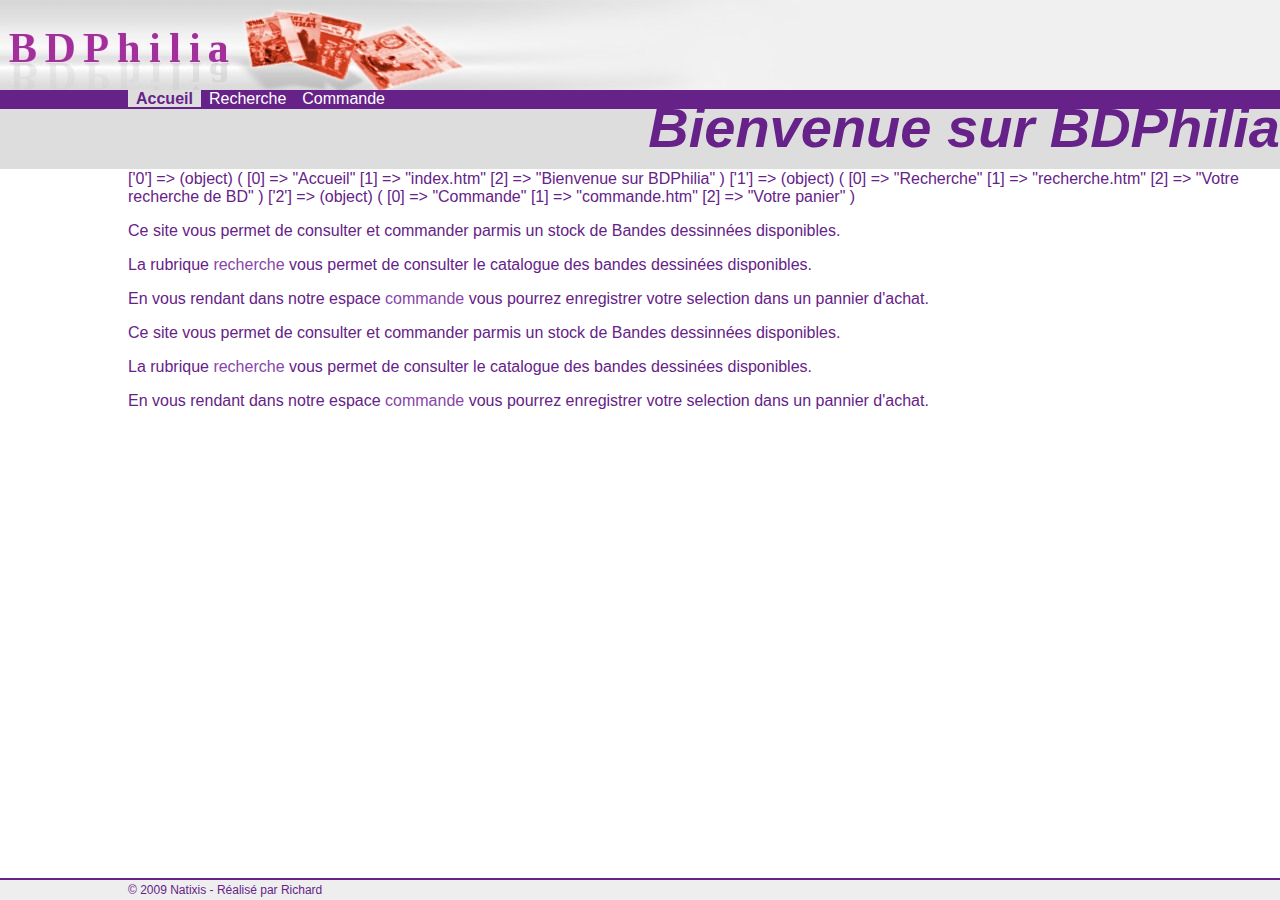
<file: mytp/index.htm>
<html>
    <head>
        <title>Accueil</title>
        <style type="text/css" media="screen">
            @import url("lib/style.css");
        </style>
        <script language="javascript" type="text/javascript" src="lib/affiche.js">
        </script>
        <script language="javascript" type="text/javascript" src="lib/menu.js">
        </script>
        <script language="javascript" type="text/javascript" src="lib/toolkit.js">
        </script>
    </head>
    <body>
        <script>page = "index.htm";</script>
        <script>document.write(affichePageBandeauHaut());</script>
        <script>document.write(affichePageMenu(page));</script>
        <script>document.write(affichePageTitre(page));</script>
        <div id="blockDroit">
            <script language="javascript" type="text/javascript">
                document.write(print_r(pagesDisponibles));
            </script>

            <p>Ce site vous permet de consulter et commander parmis un stock de Bandes dessinnées disponibles.</p>
            <p>La rubrique <a href="recherche.htm">recherche</a> vous permet de consulter le catalogue des bandes dessinées disponibles.</p>
            <p>En vous rendant dans notre espace <a href="commande.htm">commande</a> vous pourrez enregistrer votre selection dans un pannier d'achat.</p>	<p>Ce site vous permet de consulter et commander parmis un stock de Bandes dessinnées disponibles.</p>
            <p>La rubrique <a href="recherche.htm">recherche</a> vous permet de consulter le catalogue des bandes dessinées disponibles.</p>
            <p>En vous rendant dans notre espace <a href="commande.htm">commande</a> vous pourrez enregistrer votre selection dans un pannier d'achat.</p>
        </div>
        <script>document.write(affichePagePied());</script>
    </body>
</html>
</file>
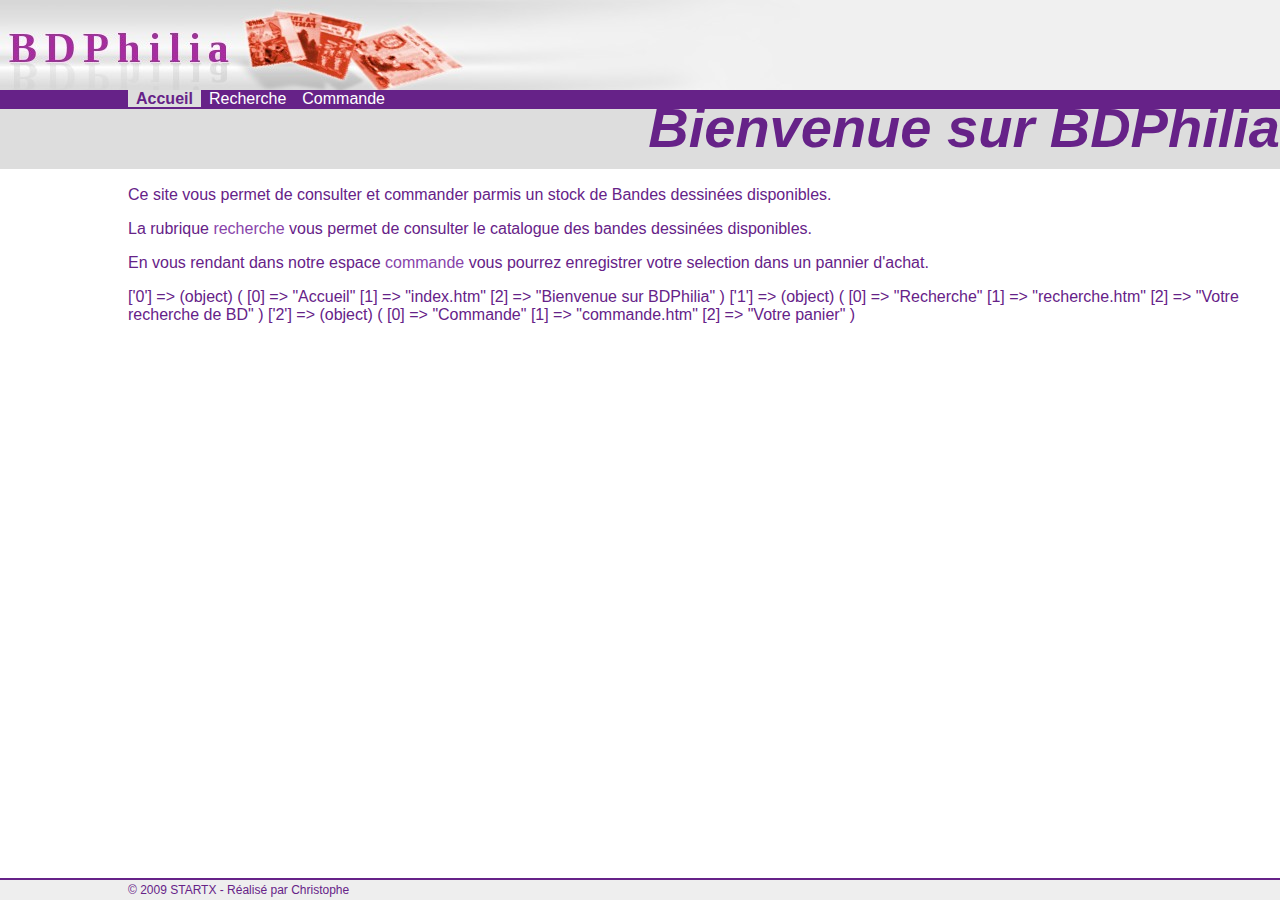
<file: TP/05. Objets Navigateur/01b.corrige/index.htm>
<html>
	<head>
		<title>Accueil</title>
		<script language="javascript" type="text/javascript" src="lib/toolkit.js">
		</script>
		<script language="javascript" type="text/javascript" src="lib/affiche.js">
		</script>
		<script language="javascript" type="text/javascript" src="lib/menu.js">
		</script>
		<style type="text/css" media="screen">
			@import url("lib/style.css");
		</style>
	</head>
	<body>
		<script language="javascript" type="text/javascript">
			affichePageBandeauHaut();
			affichePageMenu("index.htm");
			affichePageTitre("index.htm");
			document.write(print_r(pagesDisponibles));
			affichePagePied();
		</script>
		<div id="blockDroit">
			<p>Ce site vous permet de consulter et commander parmis un stock de Bandes dessinées disponibles.</p>
			<p>La rubrique <a href="recherche.htm">recherche</a> vous permet de consulter le catalogue des bandes dessinées disponibles.</p>
			<p>En vous rendant dans notre espace <a href="commande.htm">commande</a> vous pourrez enregistrer votre selection dans un pannier d'achat.</p>
			<script language="javascript" type="text/javascript">
				document.write(print_r(pagesDisponibles));
			</script>
		</div>
	</body>
</html>
</file>
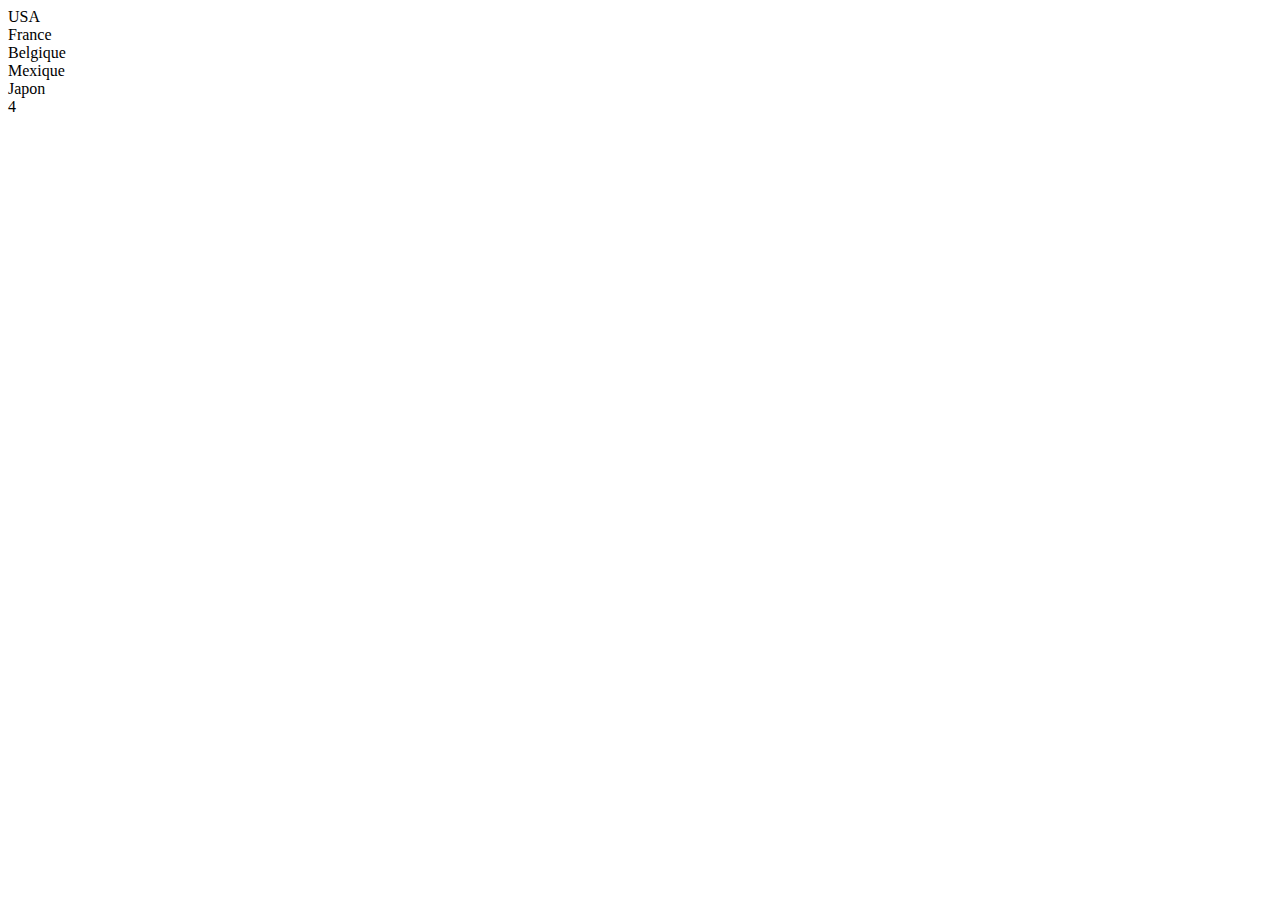
<file: ex1.html>
<!DOCTYPE html>
<!--
To change this license header, choose License Headers in Project Properties.
To change this template file, choose Tools | Templates
and open the template in the editor.
-->
<html>
    <head>
        <title>TODO supply a title</title>
        <meta charset="UTF-8">
        <meta name="viewport" content="width=device-width, initial-scale=1.0">
    </head>
    <body>
        <script language="javascript" type="text/javascript">
            pays=new Array();
            pays.push("USA");
            document.write(pays[0]);
            
            var tabPaysTel = [
                [33,"France"],
                [32,"Belgique"],
                [52,"Mexique"],
                [81,"Japon"]
            ];
            console.log(tabPaysTel);
            document.write("<br />"+tabPaysTel[0][1]);
            document.write("<br />"+tabPaysTel[1][1]);
            document.write("<br />"+tabPaysTel[2][1]);
            document.write("<br />"+tabPaysTel[3][1]);
            document.write("<br />"+tabPaysTel.length);
            
            document.get
        </script>
    </body>
</html>
</file>
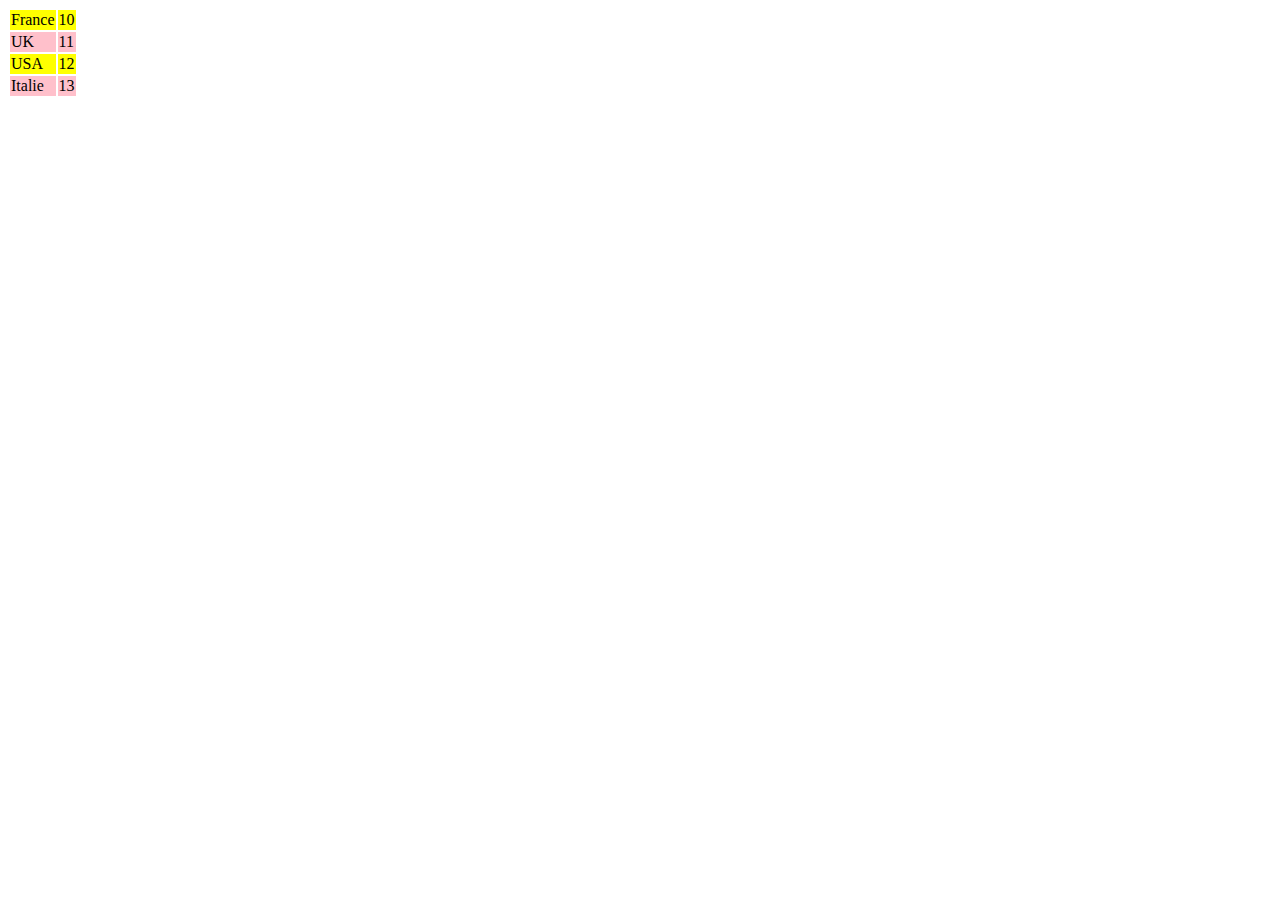
<file: ex2.html>
<!DOCTYPE html>
<!--
To change this license header, choose License Headers in Project Properties.
To change this template file, choose Tools | Templates
and open the template in the editor.
-->
<html>
    <head>
        <title>Ex2</title>
        <meta charset="UTF-8">
        <meta name="viewport" content="width=device-width, initial-scale=1.0">
    </head>
    <body>
        <script language="javascript" type="text/javascript">
          tab_pays = new Array();
          tab_pays[0]=["France",10];
          tab_pays[1]=["UK",11];
          tab_pays[2]=["USA",12];
          tab_pays[3]=["Italie",13];
          // console.log(tab_pays[0][0]);
          // console.log(tab_pays.length);
          
          var i = new Number();
          var affTab = new String();
          affTab = "<table>";
          for (i=0;i<tab_pays.length;i++){
              // console.log(i);
              if (i%2==0){
                affTab += "<tr bgcolor=yellow>";
              } else {
                affTab += "<tr bgcolor=pink>";  
              }
              affTab += "<td>" + tab_pays[i][0].toString() + "</td>";
              affTab += "<td>" + tab_pays[i][1].toString() + "</td>";
              affTab += "</tr>";
          }
          affTab += "</table>";
          // console.log(affTab);
          document.write(affTab);
        </script>
    </body>
</html>
</file>
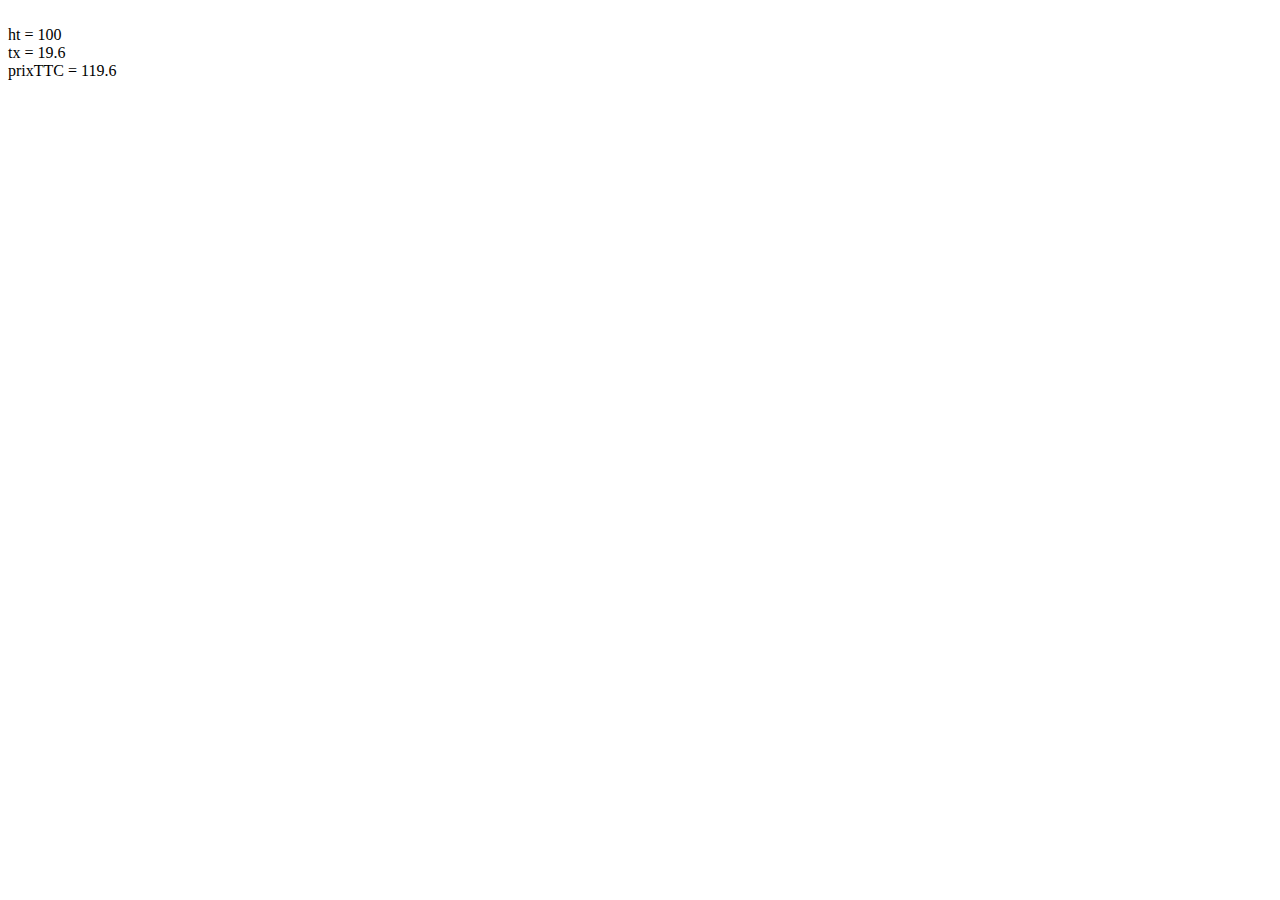
<file: ex3.html>
<!DOCTYPE html>
<!--
To change this license header, choose License Headers in Project Properties.
To change this template file, choose Tools | Templates
and open the template in the editor.
-->
<html>
    <head>
        <title>Ex3</title>
        <meta charset="UTF-8">
        <meta name="viewport" content="width=device-width, initial-scale=1.0">

        <script language="javascript" type="text/javascript">
        //toujours déclaré la foinction avant son utilisation
            function prixTTC (prixHT,taux){
                return (prixHT * (100 + taux)/100);
            }
        </script>

    </head>
    <body>
        <script language="javascript" type="text/javascript">
            var ht = 100;
            var tx=[5.5,19.6];
            ttc = prixTTC (ht,tx[1]);
            document.write("<br /> ht = " + ht.toString());
            document.write("<br /> tx = " + tx[1].toString());
            document.write("<br /> prixTTC = " + ttc.toString());
        </script>
    </body>
</html>
</file>
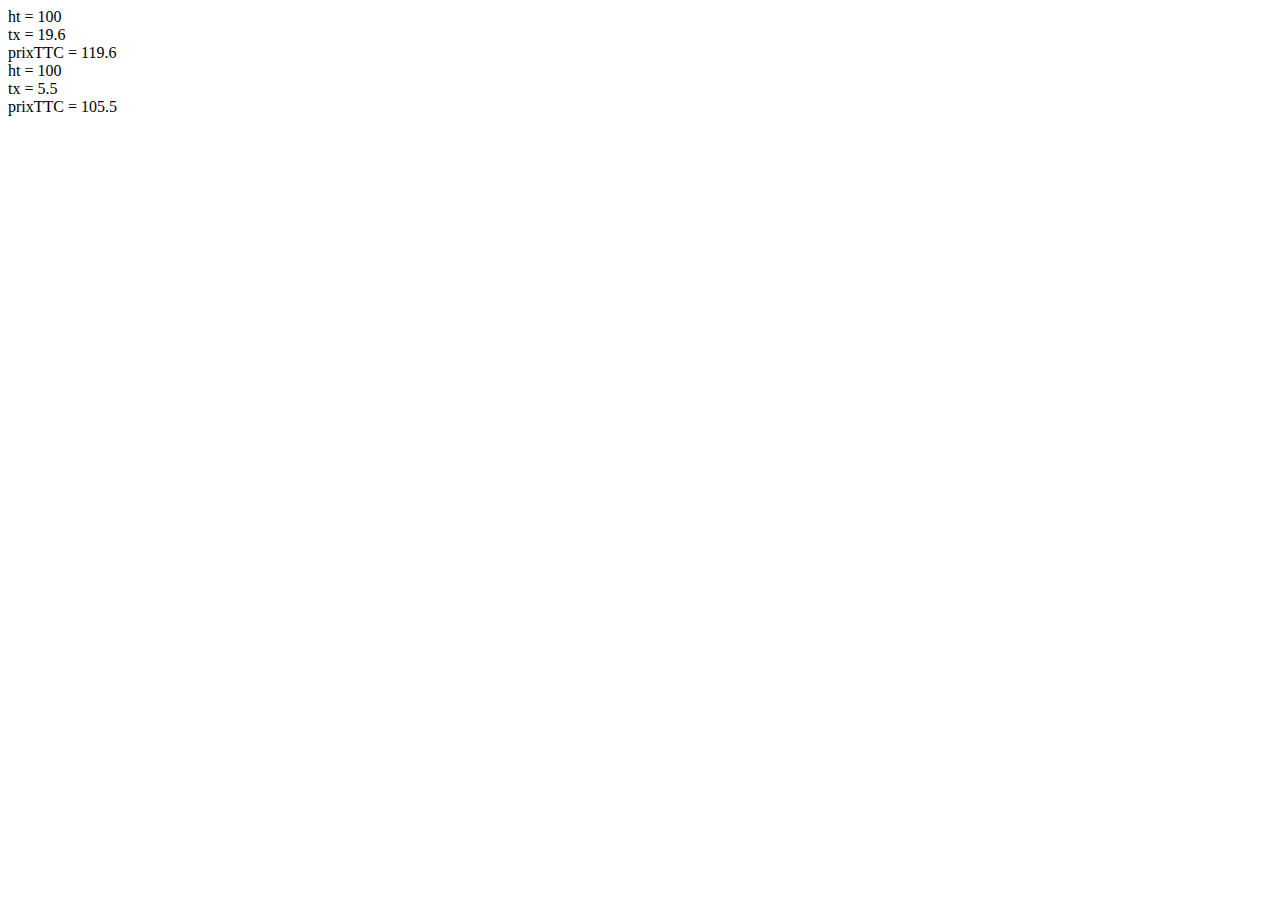
<file: ex3bis.html>
<!DOCTYPE html>
<!--
To change this license header, choose License Headers in Project Properties.
To change this template file, choose Tools | Templates
and open the template in the editor.
-->
<html>
    <head>
        <title>Ex3bis</title>
        <meta charset="UTF-8">
        <meta name="viewport" content="width=device-width, initial-scale=1.0">

        <script language="javascript" type="text/javascript">
            pttc = new Number();
        </script>

        <script language="javascript" type="text/javascript" src="ex3bis.js">
        </script>

    </head>
    <body>
        <script language="javascript" type="text/javascript">
            var ht = 100;
            var tx=[5.5,19.6];
            var ttc = prixTTC (ht,tx[1]);
            document.write("ht = " + ht.toString());
            document.write("<br /> tx = " + tx[1].toString());
            document.write("<br /> prixTTC = " + ttc.toString());
            var ttc = prixTTCg (ht,tx[0]);
            document.write("<br /> ht = " + ht.toString());
            document.write("<br /> tx = " + tx[0].toString());
            document.write("<br /> prixTTC = " + ttc.toString());
        </script>
    </body>
</html>
</file>
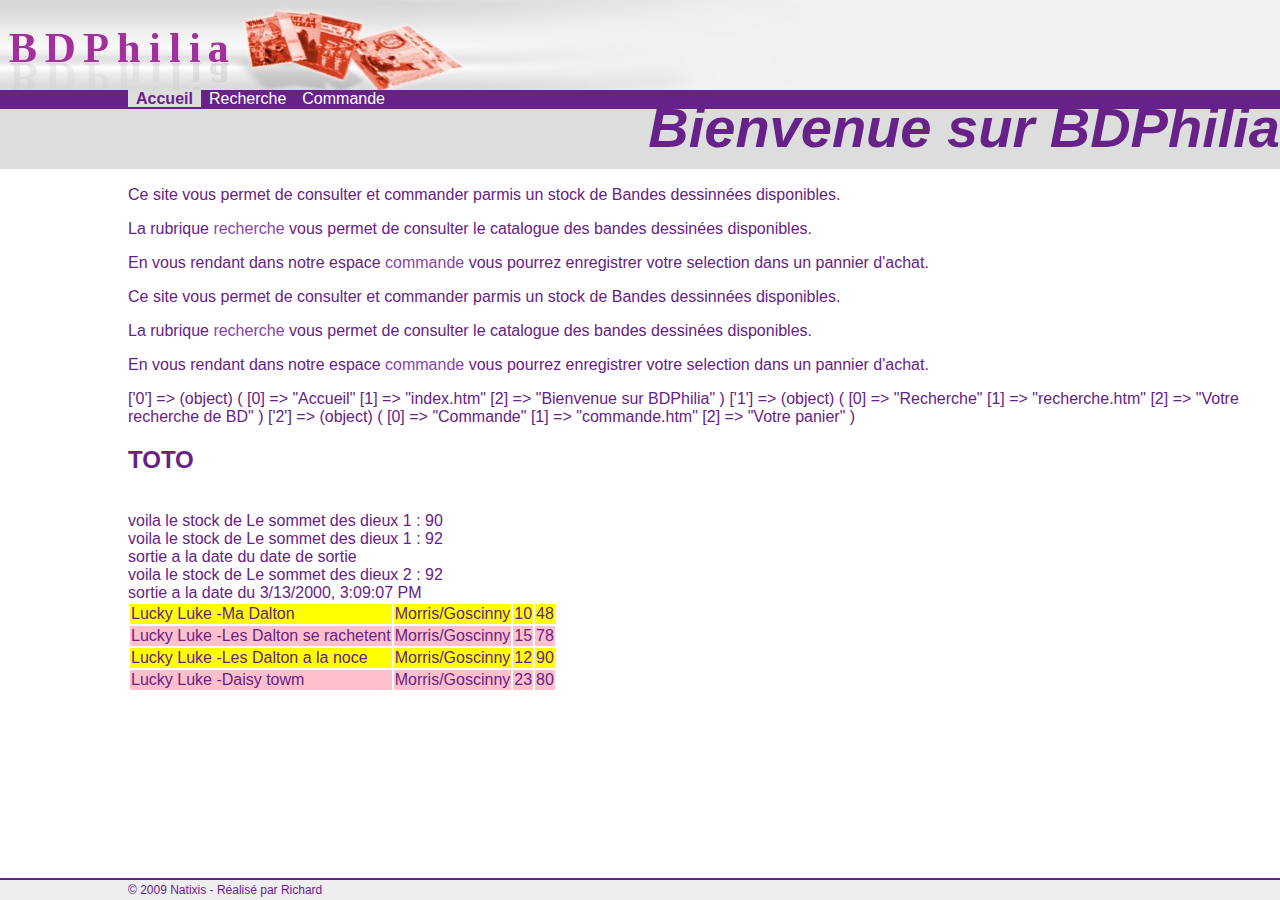
<file: mytp/recherche.html>
<html>
    <head>
        <title>Accueil</title>
        <style type="text/css" media="screen">
            @import url("lib/style.css");
        </style>
        <script language="javascript" type="text/javascript" src="lib/affiche.js">
        </script>
        <script language="javascript" type="text/javascript" src="lib/menu.js">
        </script>
        <script language="javascript" type="text/javascript" src="lib/toolkit.js">
        </script>
        <script language="javascript" type="text/javascript" src="lib/bd.js">
        </script>
    </head>
    <body>
        <script>page = "index.htm";</script>
        <script>document.write(affichePageBandeauHaut());</script>
        <script>document.write(affichePageMenu(page));</script>
        <script>document.write(affichePageTitre(page));</script>
        <div id="blockDroit">
            <p>Ce site vous permet de consulter et commander parmis un stock de Bandes dessinnées disponibles.</p>
            <p>La rubrique <a href="recherche.htm">recherche</a> vous permet de consulter le catalogue des bandes dessinées disponibles.</p>
            <p>En vous rendant dans notre espace <a href="commande.htm">commande</a> vous pourrez enregistrer votre selection dans un pannier d'achat.</p>	<p>Ce site vous permet de consulter et commander parmis un stock de Bandes dessinnées disponibles.</p>
            <p>La rubrique <a href="recherche.htm">recherche</a> vous permet de consulter le catalogue des bandes dessinées disponibles.</p>
            <p>En vous rendant dans notre espace <a href="commande.htm">commande</a> vous pourrez enregistrer votre selection dans un pannier d'achat.</p>

            <script language="javascript" type="text/javascript">
                document.write(print_r(pagesDisponibles));
            </script>

            </br> <h2>TOTO</h2> </br>
            
            <script language="javascript" type="text/javascript">
                dateSortie = new Date();
                dateSortie.setFullYear(2000);
                dateSortie.setMonth(02);
                dateSortie.setDate(13);
                bd1 = new ficheBd("Le sommet des dieux 1","Taniguchi","date de sortie","c'est trop chouette",25.00,100);
                bd1.destocker(10);
                document.write('<span id="s1">'+"voila le stock de "+bd1.titre+" : "+bd1.stock.toString()+"</span></br>");
                bd1.stocker(2);
                document.write("voila le stock de "+bd1.titre+" : "+bd1.stock.toString()+"</br>");
                document.write("sortie a la date du "+bd1.sortie+"</br>");
                bd2 = new ficheBd("Le sommet des dieux 2","Taniguchi",dateSortie,"c'est trop fun",bd1.prix,bd1.stock);
                document.write("voila le stock de "+bd2.titre+" : "+bd2.stock.toString()+"</br>");
                document.write("sortie a la date du "+bd2.sortie.toLocaleString()+"</br>");
                
                document.getElementById('s1').onclick = bd1.stocker_afficher();
                
                stock1 = new stockBd();
                stock1.ajouter("Lucky Luke -Ma Dalton","Morris/Goscinny","1971","c'est trop chouette",10,50);
                stock1.ajouter("Lucky Luke -Les Dalton se rachetent","Morris/Goscinny","1975","c'est trop chouette",15,75);
                stock1.ajouter("Lucky Luke -Les Dalton a la noce","Morris/Goscinny","1977","c'est trop chouette",12,90);
                stock1.ajouter("Lucky Luke -Daisy towm","Morris/Goscinny","1978","c'est trop chouette",23,80);
                stock1.destocker(0,2);
                stock1.stocker(1,3);
                document.write(stock1.toString());
            </script>
        </div>
        
        <script>document.write(affichePagePied());</script>
    </body>
</html>
</file>
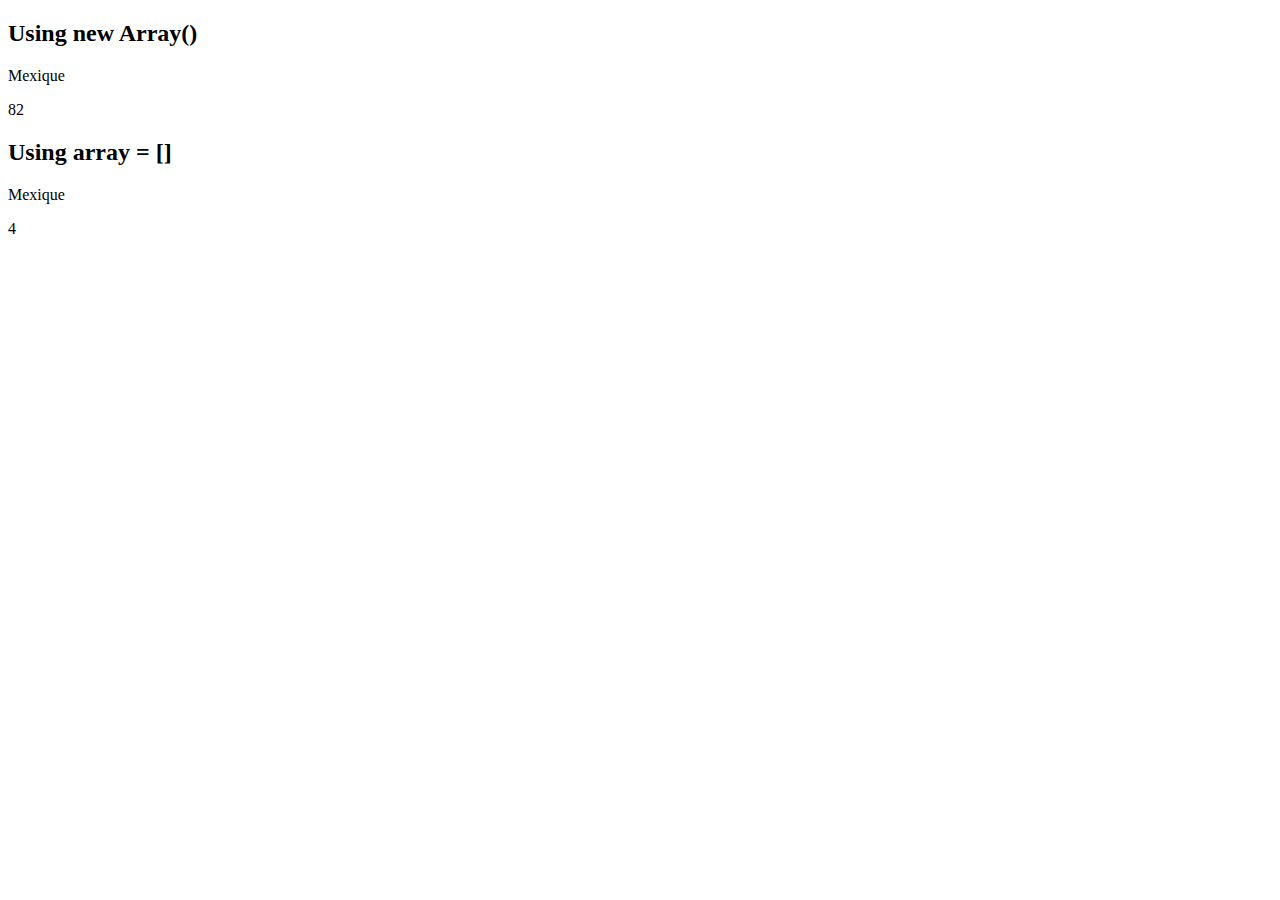
<file: TP/02. Les Bases/01. exo.html>
<!DOCTYPE html>
<!--
To change this license header, choose License Headers in Project Properties.
To change this template file, choose Tools | Templates
and open the template in the editor.
-->
<html>
    <head>
        <title>TODO supply a title</title>
        <meta charset="UTF-8">
        <meta name="viewport" content="width=device-width, initial-scale=1.0">
    </head>
    <body>
        <script language="javascript" type="text/javascript">
            i = 52;
            pays = new Array();
            pays[32] = "Belgique";
            pays[33] = "France";
            pays[52] = "Mexique";
            pays[81] = "Japon";      
           
            document.write("<h2>Using new Array()</h2><p>" + pays[i] + "</p>");
            document.write("<p>" + pays.length + "</p>");
            
            pays2 = [[32, "Belgique"], [33, "France"], [52, "Mexique"], [81, "Japon"]]
            
            document.write("<h2>Using array = []</h2><p>" + pays2[2][1] + "</p>");
            document.write("<p>" + pays2.length + "</p>");
            

        </script>
    </body>
</html>
</file>
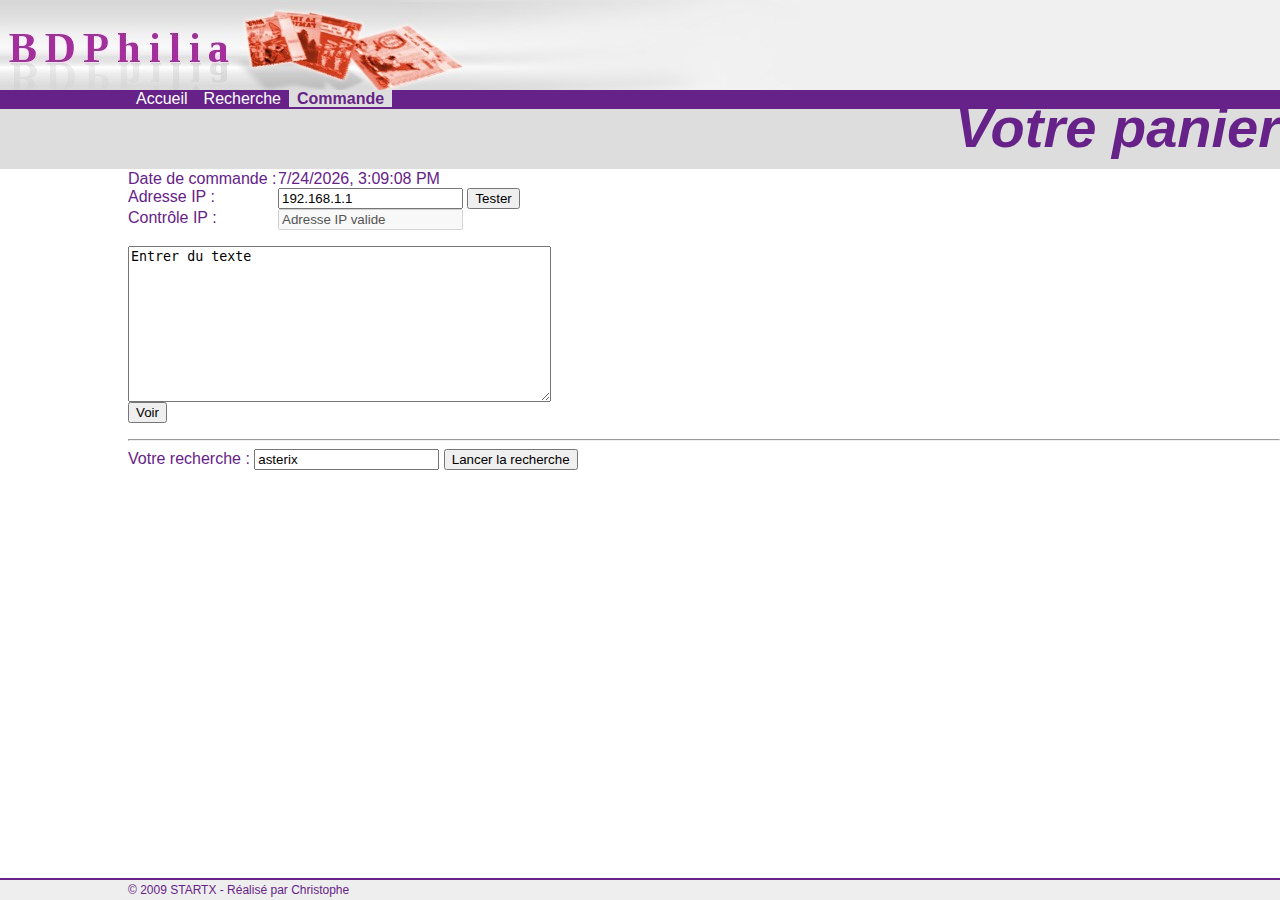
<file: TP/05. Objets Navigateur/01b.corrige/commande.htm>
<html>
    <head>
        <title>Recherche</title>
        <script language="javascript" type="text/javascript" src="lib/toolkit.js">
        </script>
        <script language="javascript" type="text/javascript" src="lib/affiche.js">
        </script>
        <script language="javascript" type="text/javascript" src="lib/menu.js">
        </script>
        <script language="javascript" type="text/javascript" src="lib/commande.js">
        </script>
        <style type="text/css" media="screen">
            @import url("lib/style.css");
        </style>
    </head>
    <body>
        <script language="javascript" type="text/javascript">
            affichePageBandeauHaut();
            affichePageMenu("commande.htm");
            affichePageTitre("commande.htm");
            affichePagePied();
        </script>
        <div id="blockDroit">
            <form>
                <label style="width:150px;display:block;float:left">Date de commande :</label>
                <script language="javascript" type="text/javascript">
                    document.write(new Date().toLocaleString());
                </script>
                <br/>
                <label style="width:150px;display:block;float:left">Adresse IP :</label>
                <input type="text" value="192.168.1.1" name="ip"/>
                <input type="button" value="Tester" onclick="verifieIp()"/>
                <br/>
                <label style="width:150px;display:block;float:left">Contrôle IP :</label>
                <input type="text" value="" name="result" disabled="disabled"/>
            </form>
            <script language="javascript" type="text/javascript">
                verifieIp();
            </script>


            <form name="formu" id="formu" >
                <textarea name="texte" cols=50 rows=10 onkeyup="init(this.value)" >Entrer du texte</textarea>
                <br />
                <input type="button" value="Voir" onclick="init(document.formu.texte.value)" />
            </form>
            <div id="voirtxt" style="position:absolute; left:460px; top:19px; width:384px; height:179px; z-index:1; background-color: #FFFFFF; border: 1px none #000000;"></div>
            <div id="boutons" style="position:absolute; left:460px; top:202px;width:384px; height:18px; z-index:2" align="center">

            </div>





            <hr>
            <label>Votre recherche :</label>
            <input type="text" value="asterix" name="queryBd" id="ajaxsearchQuery"/>
            <input type="button" value="Lancer la recherche" id="ajaxsearchBtn"/>
            <br/>
            <div id="ajaxsearchResult"> </div>



            <script language="javascript" type="text/javascript">
                ajaxsearch.init();
            </script>

        </div>
    </body>
</html>
</file>
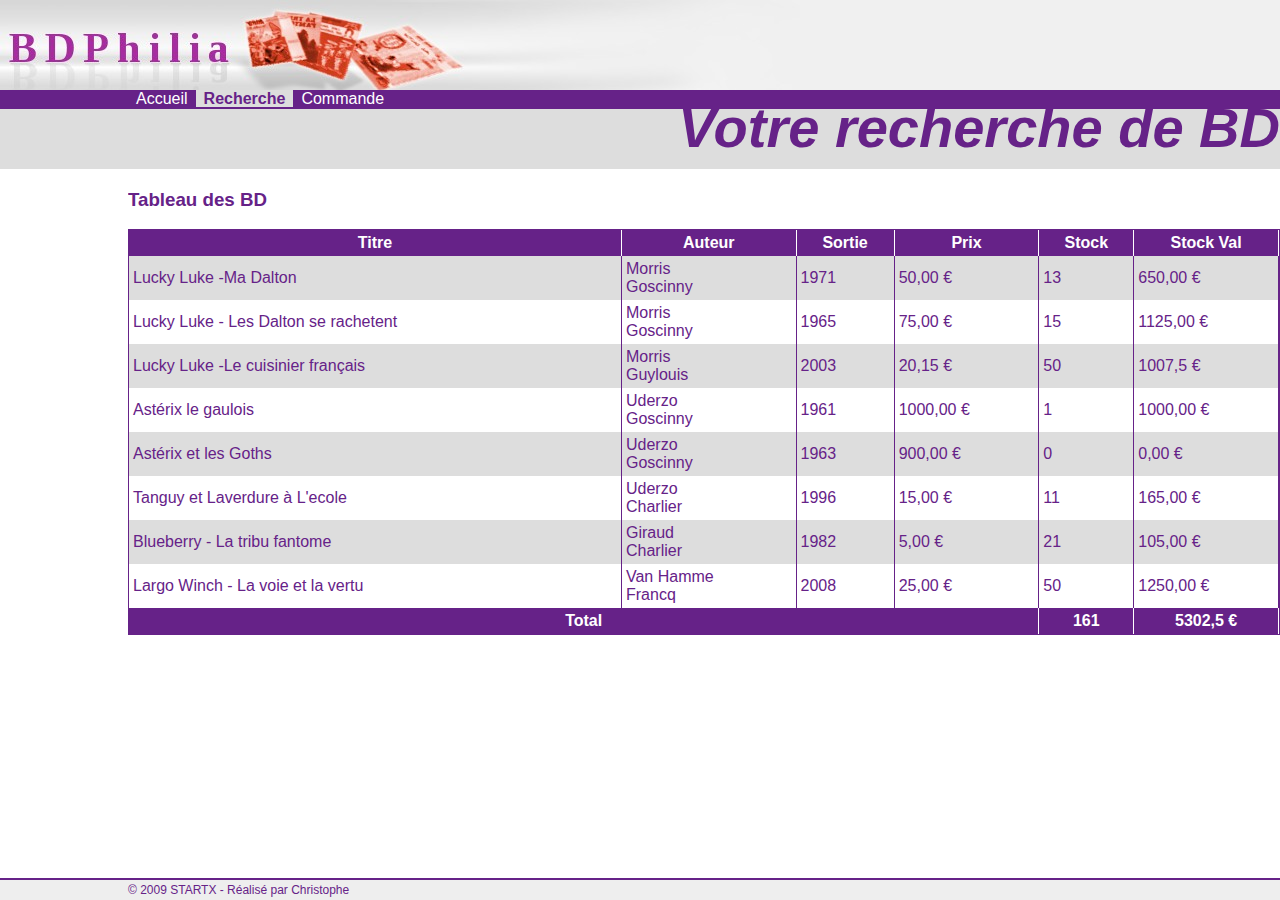
<file: TP/05. Objets Navigateur/01b.corrige/recherche.htm>
<html>
	<head>
		<title>Recherche</title>
		<script language="javascript" type="text/javascript" src="lib/toolkit.js">
		</script>
		<script language="javascript" type="text/javascript" src="lib/affiche.js">
		</script>
		<script language="javascript" type="text/javascript" src="lib/menu.js">
		</script>
		<script language="javascript" type="text/javascript" src="lib/bd.js">
		</script>
		<style type="text/css" media="screen">
			@import url("lib/style.css");
		</style>
	</head>
	<body>
		<script language="javascript" type="text/javascript">
			affichePageBandeauHaut();
			affichePageMenu("recherche.htm");
			affichePageTitre("recherche.htm");
			affichePagePied();
		</script>
		<div id="blockDroit">
			<script language="javascript" type="text/javascript">
			stock = new stockBd();
			bd1 = new ficheBd(1,'Lucky Luke -Ma Dalton', 'Morris/Goscinny', '1971', 'ancien',50,10);
			stock.referencer(bd1);
			stock.referencer(new ficheBd(2,'Lucky Luke - Les Dalton se rachetent', 'Morris/Goscinny', '1965', 'ancien',75,15));
			stock.referencer(new ficheBd(3,'Lucky Luke -Le cuisinier français', 'Morris/Guylouis', '2003', 'ancien',20.15,50));
			stock.referencer(new ficheBd(4,'Astérix le gaulois', 'Uderzo/Goscinny', '1961', 'ancien',1000,1));
			stock.ajouter(5,'Astérix et les Goths', 'Uderzo/Goscinny', '1963', 'ancien',900,0);
			stock.ajouter(6,'Tanguy et Laverdure à L\'ecole', 'Uderzo/Charlier', '1996', 'ancien',15,4);
			stock.stocker(6,7);
			stock.ajouter(7,'Blueberry - La tribu fantome', 'Giraud/Charlier', '1982', 'ancien',5,2);
			stock.destocker(7,3);
			stock.stocker(7,16);
			stock.referencer(new ficheBd(8,'Largo Winch - La voie et la vertu', 'Van Hamme/Francq', '2008', 'ancien',25,50));

			bd1.stocker(16);
			bd1.destocker(13);
			document.write(stock);

			</script>
		</div>
	</body>
</html>
</file>
